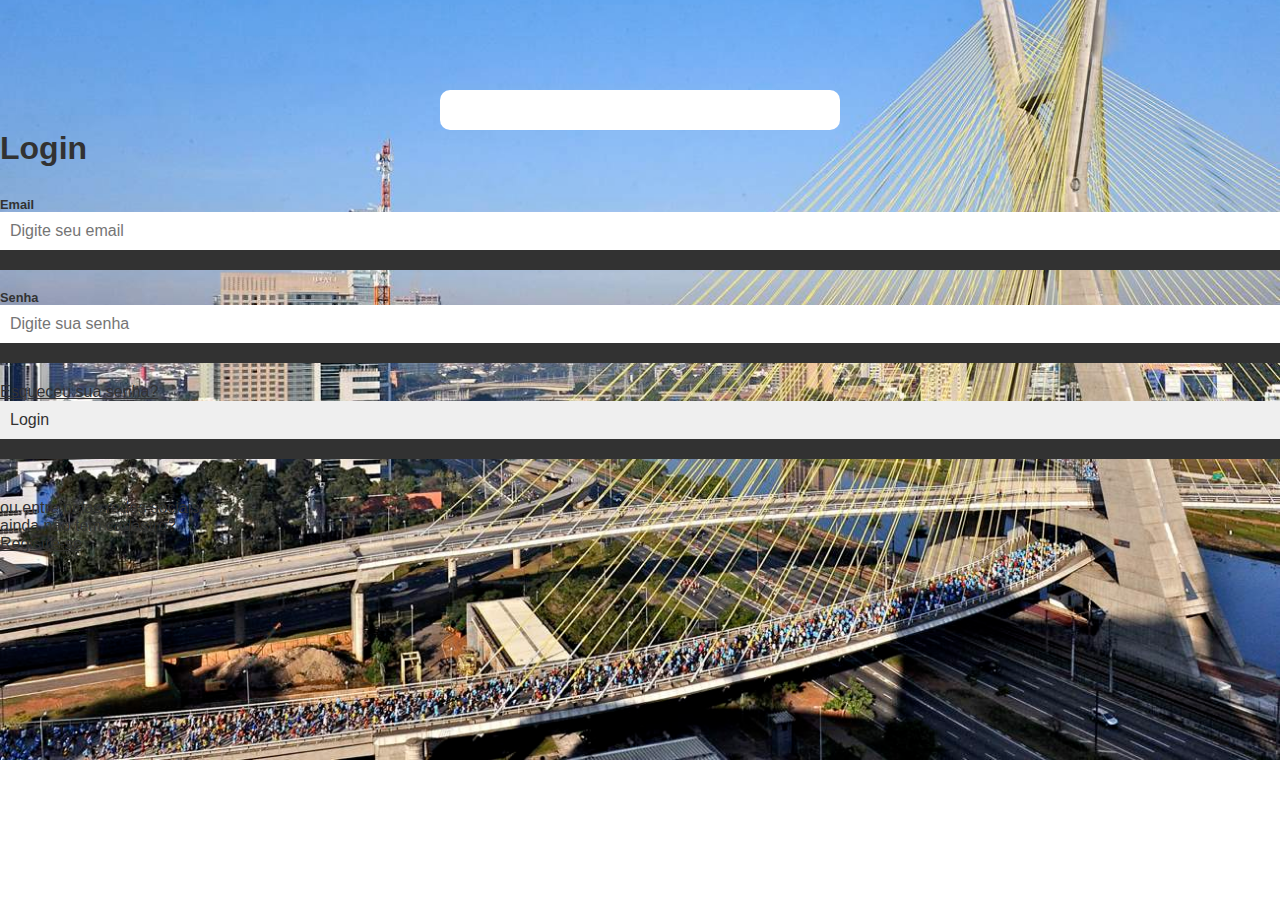
<file: login/index.html>
<!DOCTYPE html>
<html lang="pt-br">
   <head>
      <meta charset="UTF-8" />
      <meta name="viewport" content="width=device-width, initial-scale=1.0" />
      <link rel="stylesheet" href="css/style.css" />
      <title>Login</title>
   </head>
   <body>
      <div class="login-container"></div>
      <h1>Login</h1>
      <form action="">
         <label for="email">Email</label>
         <input type="email" name="email" placeholder="Digite seu email" />
         <label for="password">Senha</label>
         <input type="password" name="password" placeholder="Digite sua senha" />
         <a href="a"> Esqueceu sua senha?</a>
         <input type="submit" value="Login" />
      </form>
      <div class="social-container">
         <p>ou entre pelas redes sociais</p>
         <i class="fab fa-facebook-f"></i>
         <i class="fa fa-linkedin"></i>
      </div>
      <div class="register-container">
         <p>ainda não tem cadastro?</p>
         <a href="a">Registre-se</a>
      </div>
   </body>
</html>
</file>
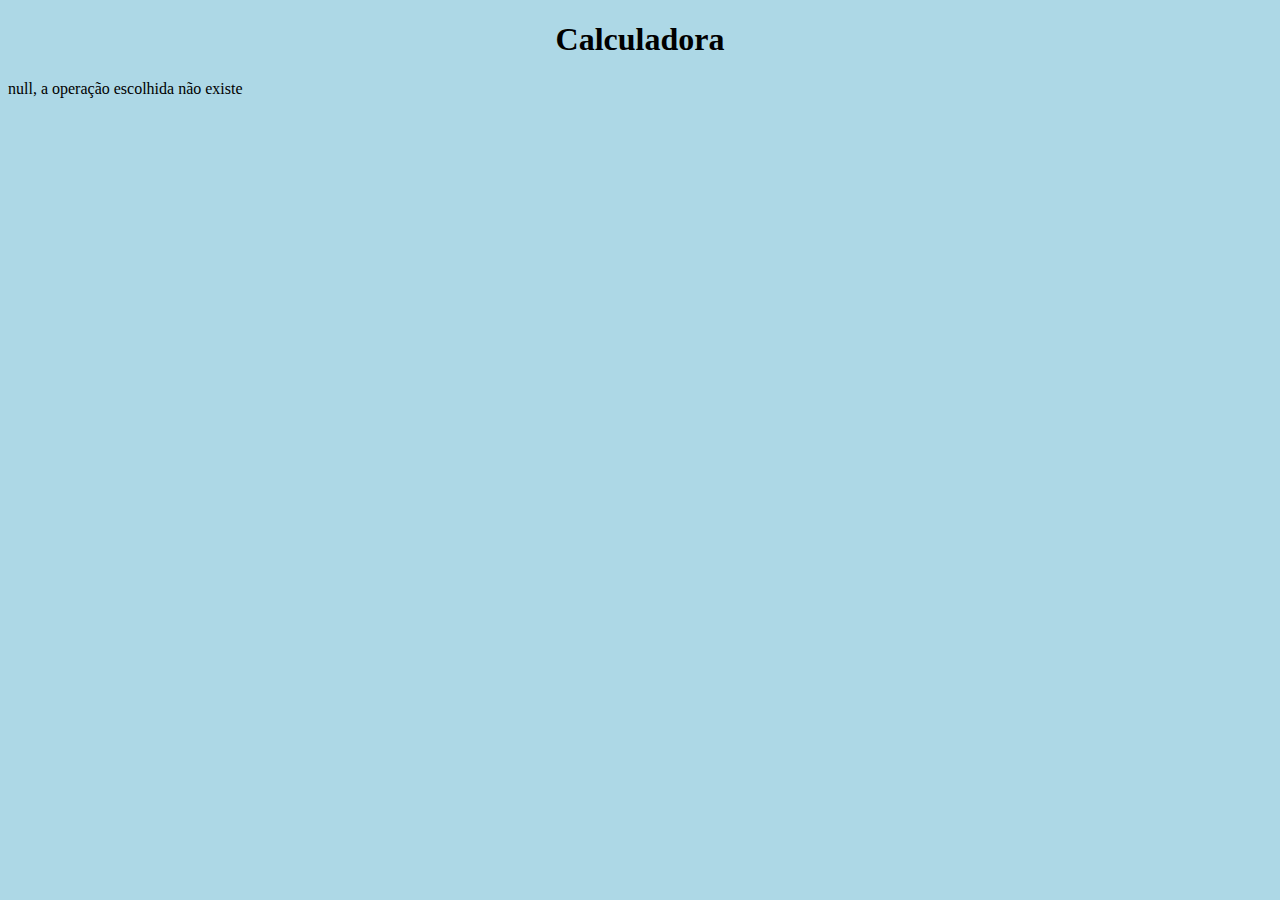
<file: calculadora/calculadora.html>
<!DOCTYPE html>

<html lang="pt-br">
   <head>
      <meta charset="UTF-8" />
      <title>Calculadora</title>
   </head>
   <body bgcolor="#ADD8E6">
      <h1 style="text-align: center">Calculadora</h1>
      <script>
         function pularLinha() {
            document.write('<br>');
         }

         function escrever(frase) {
            document.write(frase);
         }

         var nome = prompt('Qual é o seu nome?');
         var operacao = prompt(
            'Qual operação deseja realizar? \n 1- Adição\n 2- Subtração\n 3- Multiplicação\n 4- Divisão'
         );

         //adição
         if (operacao == 1) {
            var num1 = parseInt(prompt('Digite um número'));
            var num2 = parseInt(prompt('Digite mais um número'));
            var resultado = num1 + num2;
         }

         //subtração
         if (operacao == 2) {
            var num1 = parseInt(prompt('Digite um número'));
            var num2 = parseInt(prompt('Digite mais um número'));
            var resultado = num1 - num2;
         }

         //multiplicação
         if (operacao == 3) {
            var num1 = parseInt(prompt('Digite um número'));
            var num2 = parseInt(prompt('Digite mais um número'));
            var resultado = num1 * num2;
         }

         //divisão
         if (operacao == 4) {
            var num1 = parseInt(prompt('Digite um número'));
            var num2 = parseInt(prompt('Digite mais um número'));
            var resultado = num1 / num2;
         }

         if (operacao > 0 && operacao < 5) {
            escrever(nome + ', o resultado da operação é ' + resultado);
         } else {
            escrever(nome + ', a operação escolhida não existe');
         }
      </script>
   </body>
</html>
</file>
<file: login/css/style.css>
/*gerais*/

* {
   margin: 0;
   padding: 0;
   box-sizing: border-box;
   font-family: Helvetica;
   color: #323232;
   border: none;
}

body {
   background-image: url('../img/fundo.jpg');
   background-size: cover;
   background-position-y: -90px;
   background-repeat: no-repeat;
}

a {
   font-size: -8rem;
}

.login-container {
   background-color: #fff;
   width: 400px;
   margin-left: auto;
   margin-right: auto;
   margin-top: 10vh;
   padding: 20px 30px;
   border-radius: 10px;
   text-align: center;
}

/*formulários*/

form {
   margin-top: 30px;
   margin-bottom: 40px;
}

label,
input {
   display: block;
   width: 100%;
   text-align: left;
}

label {
   font-weight: bold;
   font-size: 0.8rem;
}

input {
   border-bottom: 20px solid #323232;
   padding: 10px;
   font-size: 1rem;
   margin-bottom: 20px;
}

input:focus {
   border-bottom: 2px solid #323232;
}
</file>
